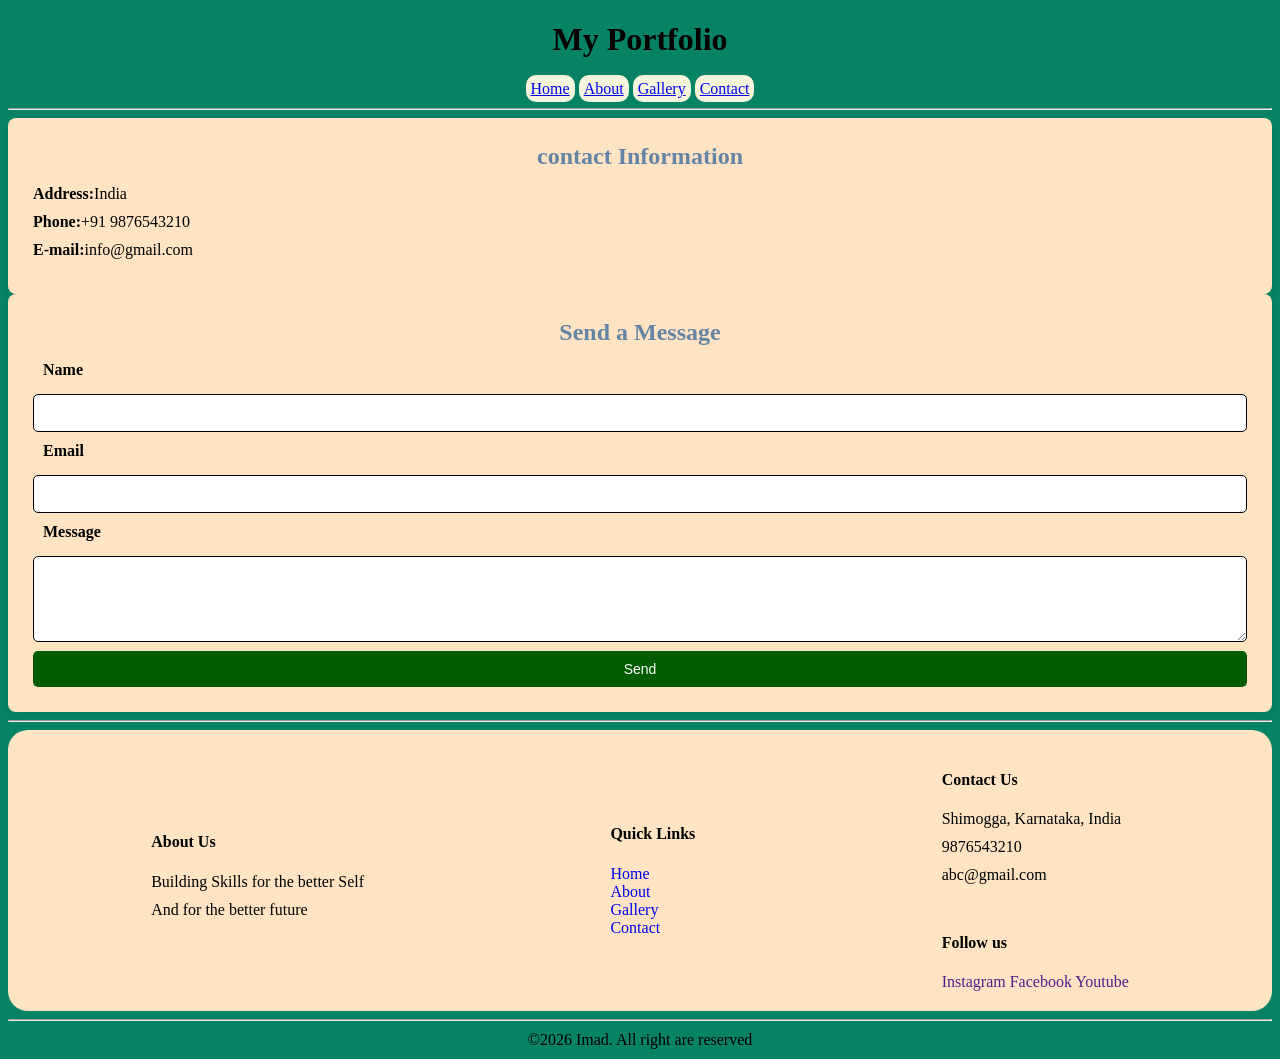
<file: contact.html>
<!DOCTYPE html>
<html>
    <head>
        <title>web page</title>
        <link rel="stylesheet" href="external.css"></link>
    </head>
    <body>
        
        <h1 align="center">My Portfolio</h1>
        <p align="center">
        <a style="background-color: beige;  padding: 5px; border-radius: 10px;"href="index.html">Home</a>
        <a style="background-color: beige;  padding: 5px; border-radius: 10px;"href="about.html">About</a>
        <a style="background-color: beige;  padding: 5px; border-radius: 10px;"href="gallery.html">Gallery</a>
        <a style="background-color: beige;  padding: 5px; border-radius: 10px;"href="contact.html">Contact</a>
        </p>
        <hr>
        <!--Contact Section-->
        <div class="Wrapper">
            <div class="box">
                <h2> contact Information</h2>
                <p><strong>Address:</strong>India</p>
                <p><strong>Phone:</strong>+91 9876543210</p>
                <p><strong>E-mail:</strong>info@gmail.com</p>
            </div>
            <div class="box">
                <h2>Send a Message</h2>
                <form action="#"method="post">
                    <label>Name</label>
                    <input type="text" name="name" required/>
                    <label>Email</label>
                    <input type="email" name="email" required/>
                    <label>Message</label>
                    <textarea name="message" rows="4" required></textarea>
                    <button type="submit">Send</button>
                </form>
            </div>
        </div>
        <hr>
        <div class="flex-container">
        <div class="flex-item"><h4>About Us</h4>
        <p>Building Skills for the better Self</p>
        <p>And for the better future</p></div>
        <div class="flex-item"><h4>Quick Links</h4>
        <a style="text-decoration: none;"href="index.html">Home</a><br>
        <a style="text-decoration: none;"href="about.html">About</a><br>
        <a style="text-decoration: none;"href="gallery.html">Gallery</a><br>
        <a style="text-decoration: none;"href="contact.html">Contact</a><br>
        </div>
        <div class="flex-item"><h4>Contact Us</h4>
        <p>Shimogga, Karnataka, India</p>
        <p>9876543210</p>
        <p>abc@gmail.com</p><br>

        <h4> Follow us</h4>
        <a style="text-decoration: none;"href="">Instagram</a>
        <a style="text-decoration: none;"href="">Facebook</a>
        <a style="text-decoration: none;"href="">Youtube</a>
     </div>
        </div>
        <hr>
        <p align="center">&copy;2026 Imad. All right are reserved</p>
    </body>
</html>
</file>
<file: external.css>
body{
    background-color: rgb(6, 130, 101);
}
.card{
    border: 2px solid;
    border-radius: 10px;
    padding: 20px;
    max-width: 800px;
    margin: auto;
    display: flex;
    align-items: center;
    background-color: bisque;
}
.card-img{
    width: 30px;
    height: 30px;
    border-radius: 8px;
    margin-right: 20px;
}
.card-content{
    flex: 1;
    font-family: Arial, Helvetica, sans-serif;
    color: #333;
}
.card-contenth2{
    margin-top: 0;
}
.wrapper{
    display: flex;flex-wrap: wrap;max-width: 900px;
    margin: auto;gap:20px; justify-content: center;
}
.box{
    flex:1; background-color:bisque;padding: 25px; 
    border-radius: 8px;
    box-shadow: 0 4px 10px rgba(0,0,0,0.05);
    transition:transform 0.2s ease, box-shadow 0.2s ease;
}
.box:hover{
    transform: translateY(-3px);
    box-shadow: 0 6px 14px rgba(0,0,0,0.01);
}
h2{
    margin-top: 0; margin-bottom: 15px;
    text-align: center; color: #6484a6;
}
label{
    display: block;margin: 10px; font-weight: bold;
}
input,textarea,button{
    width: 100%;
    padding: 10px;
    margin-top: 5px;
    border:1px solid;
    border-radius: 5px;
    font-size:14px;
    box-sizing: border-box;
}
button{
    background: #025c02;
    color: #fff;
    border:none;
    cursor: pointer;
    margin: top 15px;
    transition: background 0.2s ease;
}
button:hover{
    background: #0056b3;
}
p{
    margin: 10px 0;
}
.hed{
    background-color: bisque;
    height: auto;
    margin:auto ;
    padding: 20px 20px 20px 20px;
    border-radius: 20px;
}
.grid-item{
    height: auto;
    width: auto;
    margin: auto;
    padding: 20px 20px 20px 20px;
    border-radius: 20px;
    text-align:left;

}
.flex-container{
    display:flex;
    flex-direction: row;
    justify-content: space-around;
    align-items: center;
    height:auto;
    width: auto;
    padding: 20px 20px 20px 20px;
    border-radius: 20px;
    background-color: bisque;
    text-decoration: none;
}

.flex-item{
    text-decoration: none;
}
</file>
